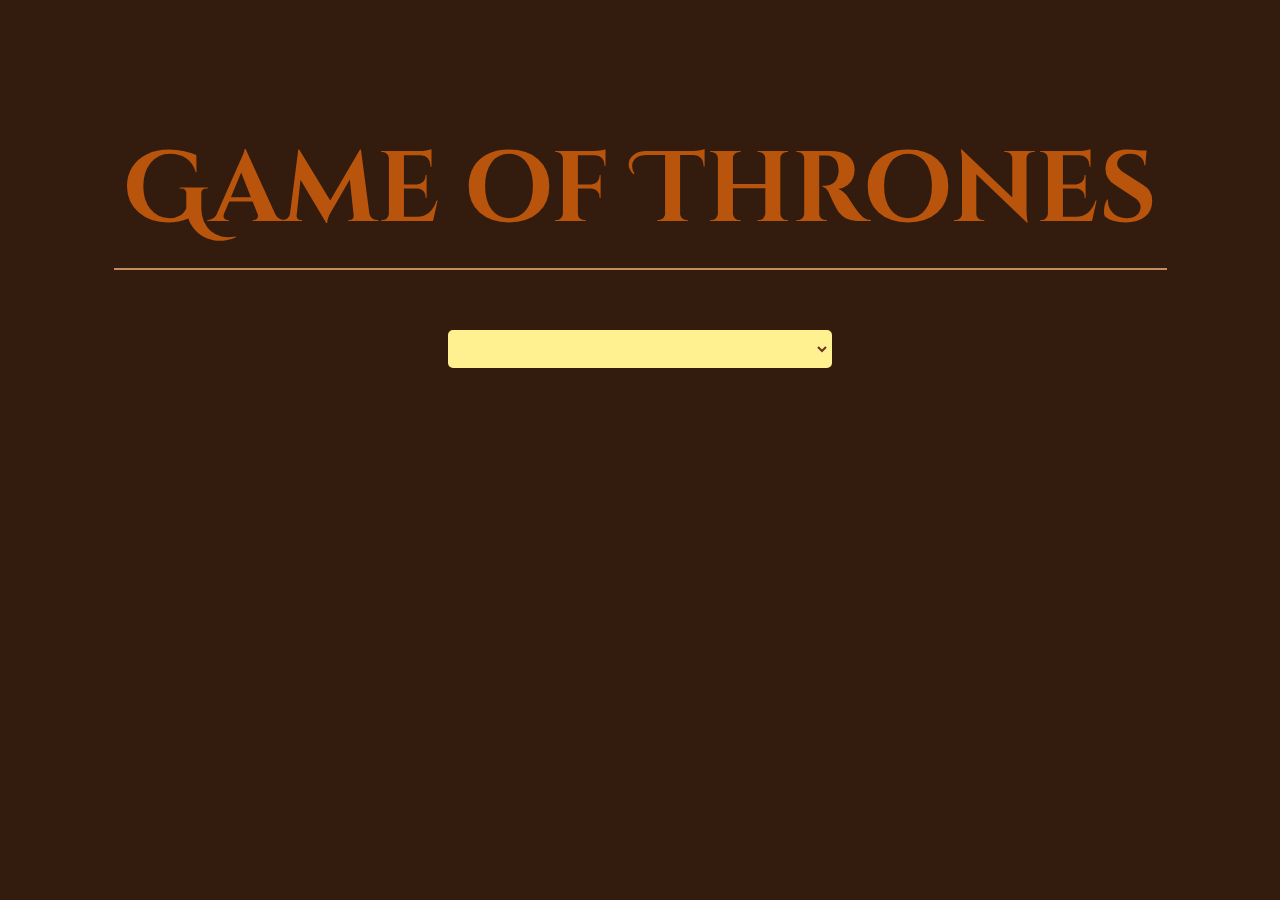
<file: ejercicio1/index.html>
<!DOCTYPE html>
<html lang="en">
<head>
    <meta charset="UTF-8">
    <meta name="viewport" content="width=device-width, initial-scale=1.0">
    <link rel="stylesheet" href="style.css">
    <script src="index.js" defer></script>
    <title>Document</title>
</head>
<body>
    <h1>Game of Thrones</h1>
    <div>
        <select id="character-list"></select>
        <div>
            <img class="character-image">
        </div>
    </div>
</body>
</html>
</file>
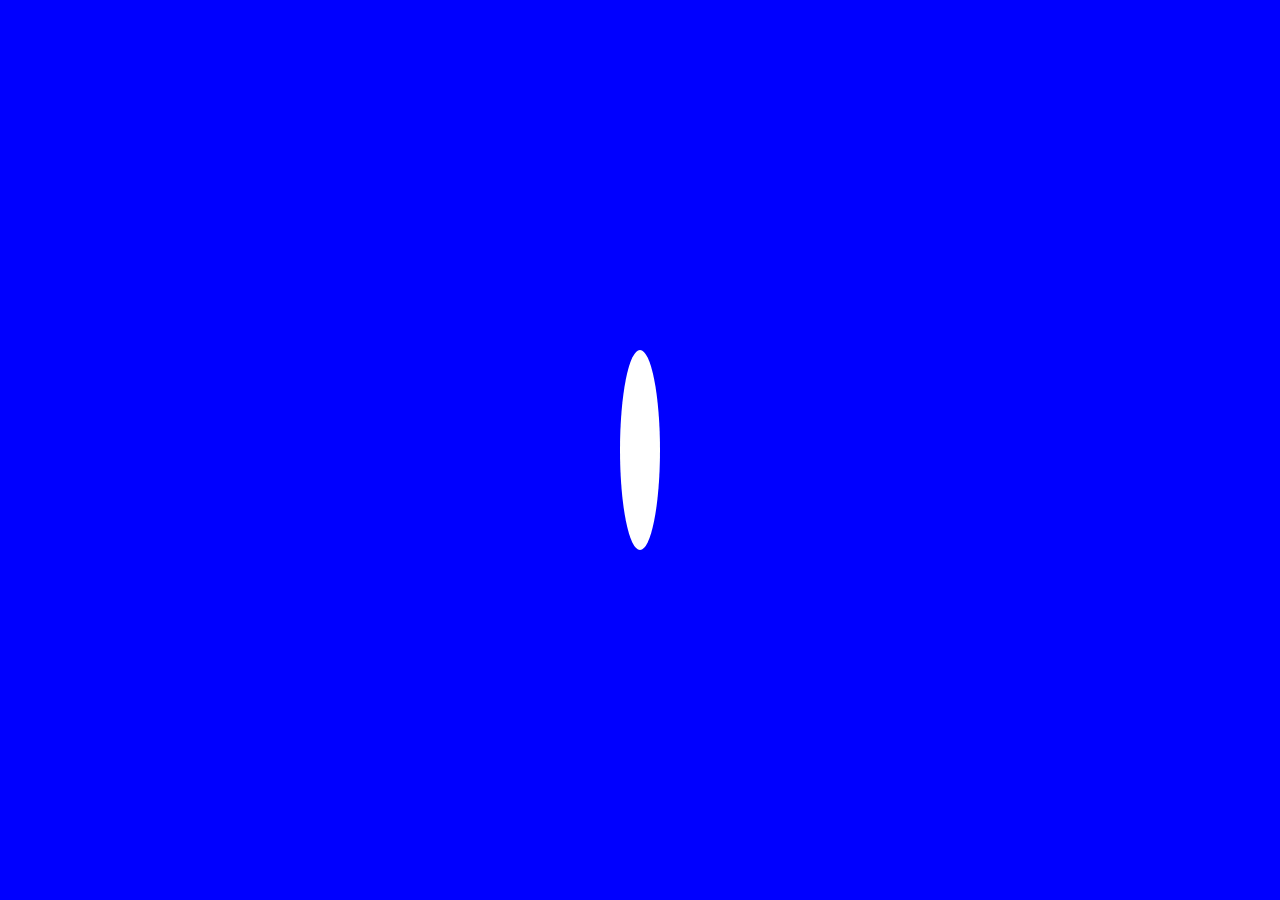
<file: ejercicio2/index.html>
<!DOCTYPE html>
<html lang="en">
<head>
    <meta charset="UTF-8">
    <meta name="viewport" content="width=device-width, initial-scale=1.0">
    <link rel="stylesheet" href="style.css">
    <script src="index.js" defer></script>
    <title>Random Pokemon</title>
</head>
<body>
    <img class="random-image">
</body>
</html>
</file>
<file: ejercicio1/style.css>
@import url("https://fonts.googleapis.com/css2?family=Cinzel+Decorative:wght@400;700;900&display=swap");

*{
    margin: 0;
    padding: 0;
    box-sizing: border-box;
}

*{
    margin: 0;
    padding: 0;
    box-sizing: border-box;
    font-family: 'Segoe UI', Tahoma, Geneva, Verdana, sans-serif;
}

body{
    height: 100vh;
    display: flex;
    flex-direction: column;
    align-items: center;
    justify-content: center;
    gap: 60px;
    background-color: #331C0E;
}

h1{
    font-size: 100px;
    text-align: center;
    color: #B9540C;
    border-bottom: 2px solid #C38D5F;
    padding: 10px;
    font-family: "Cinzel Decorative", serif;
    font-weight: 600;
}

div {
    width: 100%;
    display: flex;
    flex-direction: column;
    gap: 20px;
    align-items: center;
    justify-content: start;
}

select{
    width: 30%;
    text-align: center;
    font-size: 20px;
    padding: 5px;
    border: 2px solid #FFF190;
    border-radius: 5px;
    background-color: #FFF190;
    color: #67331E;
}

img{
    height: 400px;
    width: auto;
}
</file>
<file: ejercicio2/style.css>
@import url('https://fonts.googleapis.com/css2?family=Press+Start+2P&display=swap');

*{
    margin: 0;
    padding: 0;
    box-sizing: border-box;
}

body{
    display: flex;
    flex-direction: column;
    align-items: center;
    justify-content: center;
    gap: 30px;
    height: 100vh;
    font-family: "Press Start 2P", serif;
    background-color: blue;
    color: orange;
}

.random-image{
    height: 200px;
    padding: 20px;
    width: auto;
    border-radius: 50%;
    background-color: white;
}
</file>
